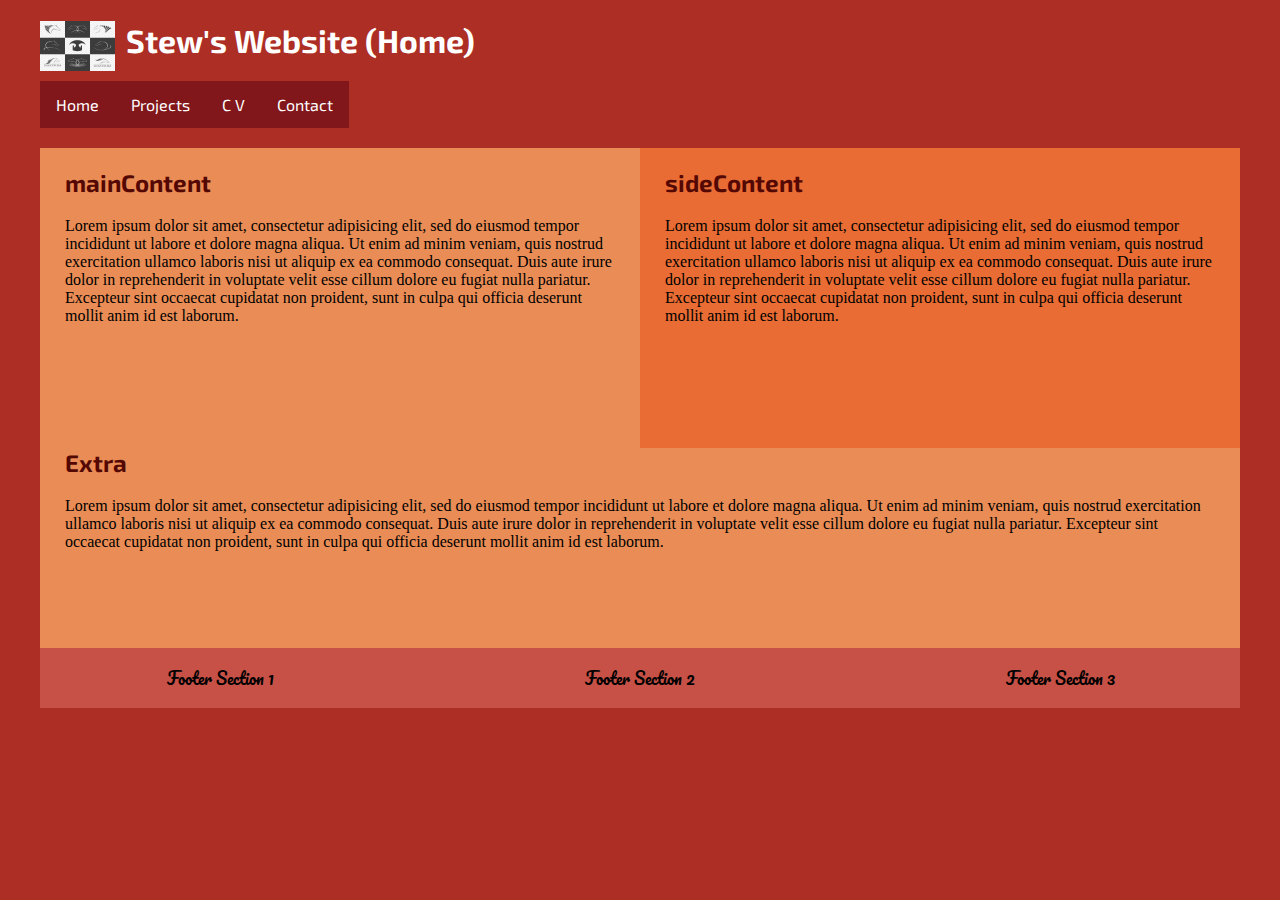
<file: index.html>
<!DOCTYPE html>
<html lang="en" dir="ltr">

<head>
  <meta charset="utf-8">
  <meta name="viewport" content="width=device-width, initial-scale=1, shrink-to-fit=no">
  <title>MY WEBSITE</title>
  <section id="logo">
    <img src="logo.jpg" alt="logo" style="width:75px;height:50px;">
  </section>
  <link rel="stylesheet" href="https://stackpath.bootstrapcdn.com/bootstrap/4.1.3/css/bootstrap.min.css" integrity="sha384-MCw98/SFnGE8fJT3GXwEOngsV7Zt27NXFoaoApmYm81iuXoPkFOJwJ8ERdknLPMO" crossorigin="anonymous">
  <link rel="stylesheet" href="master.css">
  <link href="https://fonts.googleapis.com/css?family=Exo+2" rel="stylesheet">
  <link href="https://fonts.googleapis.com/css?family=Pacifico" rel="stylesheet">


</head>

<body>
  <!--website header-->
  <header>
    <h1>Stew's Website (Home)</h1>
  </header>

  <!--navigation bar with 4 options-->
  <nav>
    <ul>
      <li><a class="tile" href="index.html">Home</a></li>
      <li><a class="tile" href="Projects.html">Projects</a></li>
      <li><a class="tile" href="CV.html">C V</a></li>
      <li><a class="tile" href="Contact.html">Contact</a></li>
    </ul>
  </nav>

  <main>
    <!--basic template for content box-->
    <section id="mainContent">
      <div class="contentBox">
        <h2>mainContent</h2>
        <p>Lorem ipsum dolor sit amet, consectetur adipisicing elit, sed do eiusmod tempor incididunt ut labore et dolore magna aliqua. Ut enim ad minim veniam, quis nostrud exercitation ullamco laboris nisi ut aliquip ex ea commodo consequat. Duis
          aute irure dolor in reprehenderit in voluptate velit esse cillum dolore eu fugiat nulla pariatur. Excepteur sint occaecat cupidatat non proident, sunt in culpa qui officia deserunt mollit anim id est laborum.</p>
      </div>
    </section>

    <!--basic template for a second/side content box-->
    <section id="sideContent">
      <div class="contentBox">
        <h2>sideContent</h2>
        <p>Lorem ipsum dolor sit amet, consectetur adipisicing elit, sed do eiusmod tempor incididunt ut labore et dolore magna aliqua. Ut enim ad minim veniam, quis nostrud exercitation ullamco laboris nisi ut aliquip ex ea commodo consequat. Duis
          aute irure dolor in reprehenderit in voluptate velit esse cillum dolore eu fugiat nulla pariatur. Excepteur sint occaecat cupidatat non proident, sunt in culpa qui officia deserunt mollit anim id est laborum.</p>
      </div>
    </section>

    <!--basic template for a content box that streches across the whole screen-->
    <section id="extraContent">
      <div class="contentBox">
        <h2>Extra</h2>
        <p>Lorem ipsum dolor sit amet, consectetur adipisicing elit, sed do eiusmod tempor incididunt ut labore et dolore magna aliqua. Ut enim ad minim veniam, quis nostrud exercitation ullamco laboris nisi ut aliquip ex ea commodo consequat. Duis
          aute
          irure dolor in reprehenderit in voluptate velit esse cillum dolore eu fugiat nulla pariatur. Excepteur sint occaecat cupidatat non proident, sunt in culpa qui officia deserunt mollit anim id est laborum.</p>
    </section>
    </div>

  </main>

  <!--the footer. It was created with 3 seperate parts for whatever I might need-->
  <footer>
    <section id="footer1">
      <p>Footer Section 1</p>
    </section>
    <section id="footer2">
      <p>Footer Section 2</p>
    </section>
    <section id="footer3">
      <p>Footer Section 3</p>
    </section>
  </footer>

  <script src="https://code.jquery.com/jquery-3.3.1.slim.min.js" integrity="sha384-q8i/X+965DzO0rT7abK41JStQIAqVgRVzpbzo5smXKp4YfRvH+8abtTE1Pi6jizo" crossorigin="anonymous"></script>
  <script src="https://cdnjs.cloudflare.com/ajax/libs/popper.js/1.14.3/umd/popper.min.js" integrity="sha384-ZMP7rVo3mIykV+2+9J3UJ46jBk0WLaUAdn689aCwoqbBJiSnjAK/l8WvCWPIPm49" crossorigin="anonymous"></script>
  <script src="https://stackpath.bootstrapcdn.com/bootstrap/4.1.3/js/bootstrap.min.js" integrity="sha384-ChfqqxuZUCnJSK3+MXmPNIyE6ZbWh2IMqE241rYiqJxyMiZ6OW/JmZQ5stwEULTy" crossorigin="anonymous"></script>
</body>

</html>
</file>
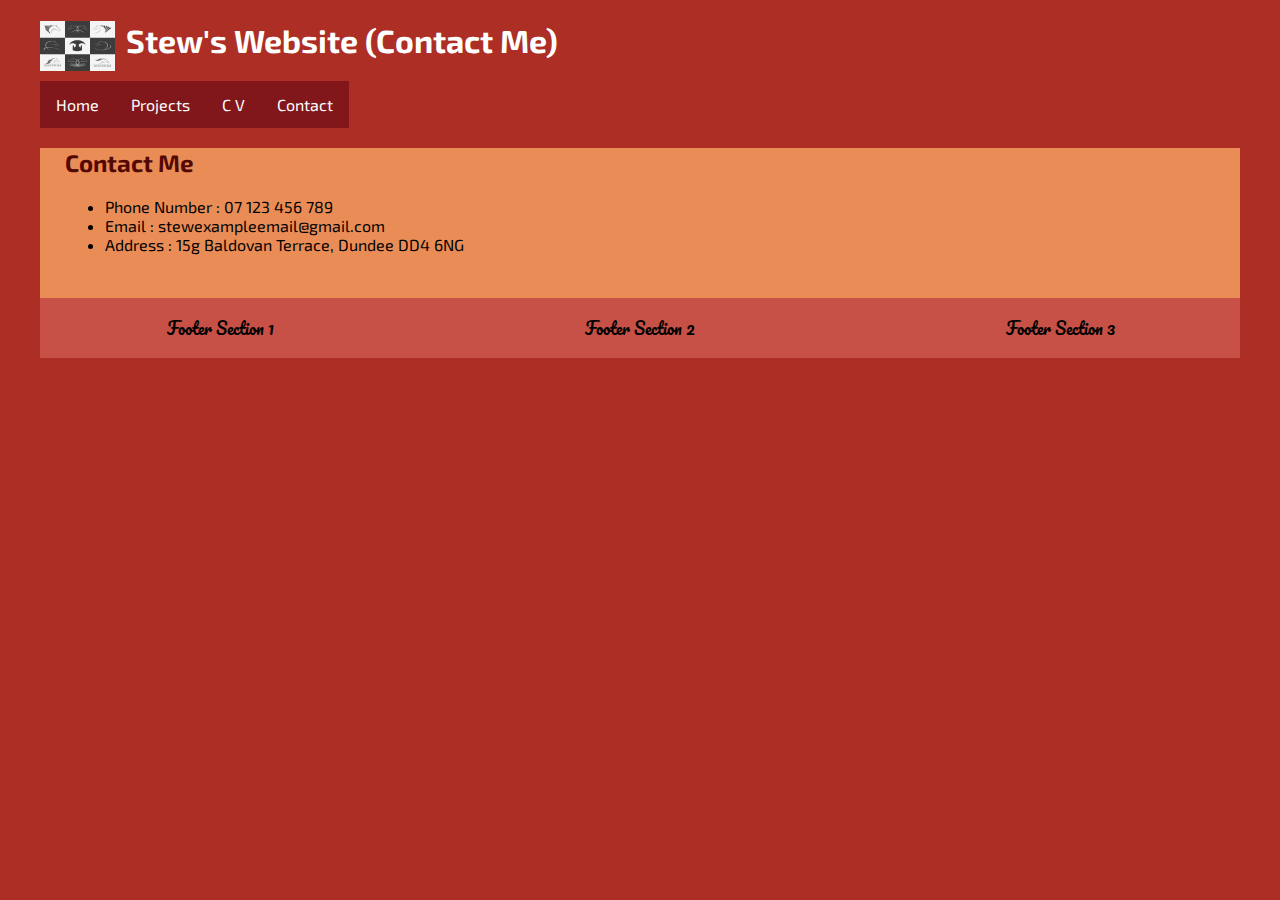
<file: Contact.html>
<!DOCTYPE html>
<html lang="en" dir="ltr">

<head>
  <meta charset="utf-8">
  <meta name="viewport" content="width=device-width, initial-scale=1, shrink-to-fit=no">
  <title>MY WEBSITE</title>
  <section id="logo">
    <img src="logo.jpg" alt="logo" style="width:75px;height:50px;">
  </section>
  <link rel="stylesheet" href="https://stackpath.bootstrapcdn.com/bootstrap/4.1.3/css/bootstrap.min.css" integrity="sha384-MCw98/SFnGE8fJT3GXwEOngsV7Zt27NXFoaoApmYm81iuXoPkFOJwJ8ERdknLPMO" crossorigin="anonymous">
  <link rel="stylesheet" href="master.css">
  <link rel="stylesheet" href="contact.css">
  <link href="https://fonts.googleapis.com/css?family=Exo+2" rel="stylesheet">
  <link href="https://fonts.googleapis.com/css?family=Pacifico" rel="stylesheet">


</head>

<body>
  <!--website header-->
  <header>
    <h1>Stew's Website (Contact Me)</h1>
  </header>

  <!--navigation bar with 4 options-->
  <nav>
    <ul>
      <li><a class="tile" href="index.html">Home</a></li>
      <li><a class="tile" href="Projects.html">Projects</a></li>
      <li><a class="tile" href="CV.html">C V</a></li>
      <li><a class="tile" href="Contact.html">Contact</a></li>
    </ul>
  </nav>

  <main>
    <!--basic template for a content box that streches across the whole screen and hold information on how to contact me-->
    <section id="contactBox">
      <div class="contentBox">
        <h2>Contact Me</h2>
        <ul>
          <li>Phone Number : 07 123 456 789</li>
          <li>Email : stewexampleemail@gmail.com</li>
          <li>Address : 15g Baldovan Terrace, Dundee DD4 6NG</li>
        </ul>
    </section>
    </div>

  </main>

  <!--the footer. It was created with 3 seperate parts for whatever I might need-->
  <footer>
    <section id="footer1">
      <p>Footer Section 1</p>
    </section>
    <section id="footer2">
      <p>Footer Section 2</p>
    </section>
    <section id="footer3">
      <p>Footer Section 3</p>
    </section>
  </footer>

  <script src="https://code.jquery.com/jquery-3.3.1.slim.min.js" integrity="sha384-q8i/X+965DzO0rT7abK41JStQIAqVgRVzpbzo5smXKp4YfRvH+8abtTE1Pi6jizo" crossorigin="anonymous"></script>
  <script src="https://cdnjs.cloudflare.com/ajax/libs/popper.js/1.14.3/umd/popper.min.js" integrity="sha384-ZMP7rVo3mIykV+2+9J3UJ46jBk0WLaUAdn689aCwoqbBJiSnjAK/l8WvCWPIPm49" crossorigin="anonymous"></script>
  <script src="https://stackpath.bootstrapcdn.com/bootstrap/4.1.3/js/bootstrap.min.js" integrity="sha384-ChfqqxuZUCnJSK3+MXmPNIyE6ZbWh2IMqE241rYiqJxyMiZ6OW/JmZQ5stwEULTy" crossorigin="anonymous"></script>
</body>

</html>
</file>
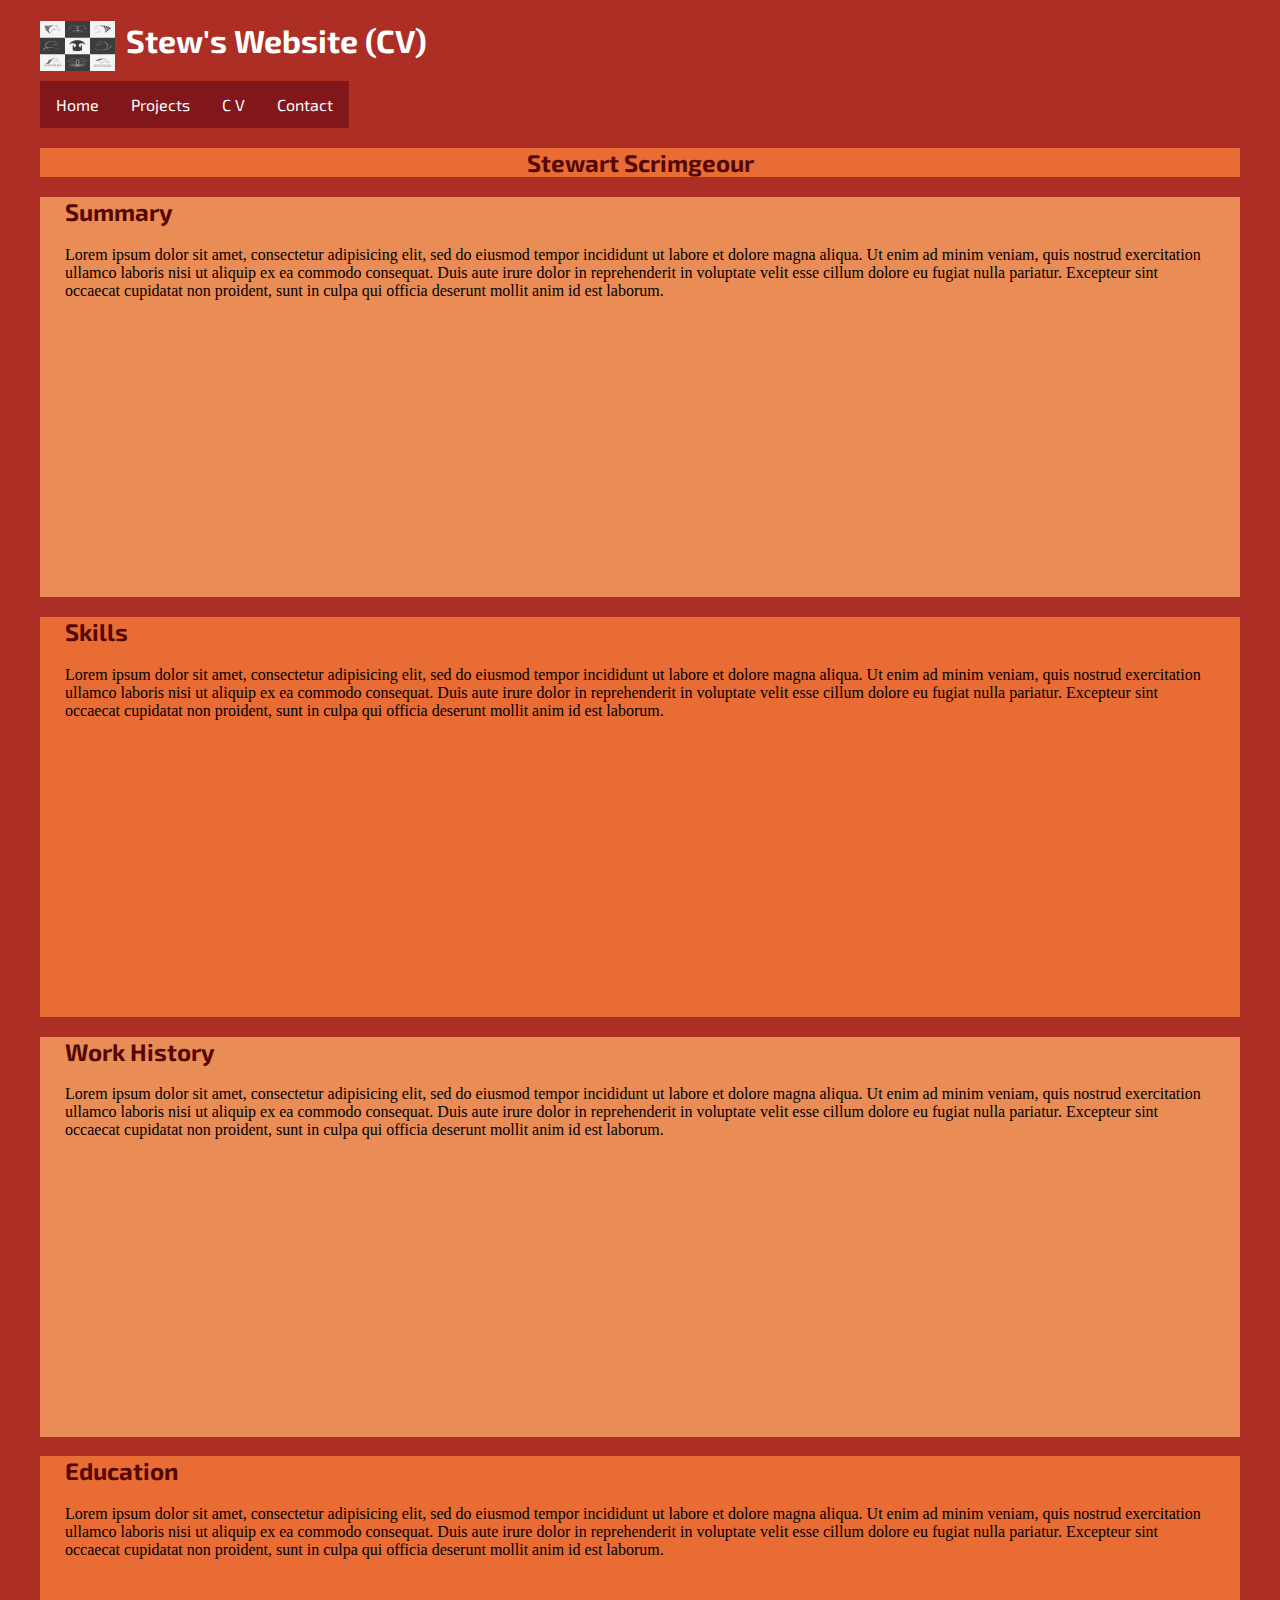
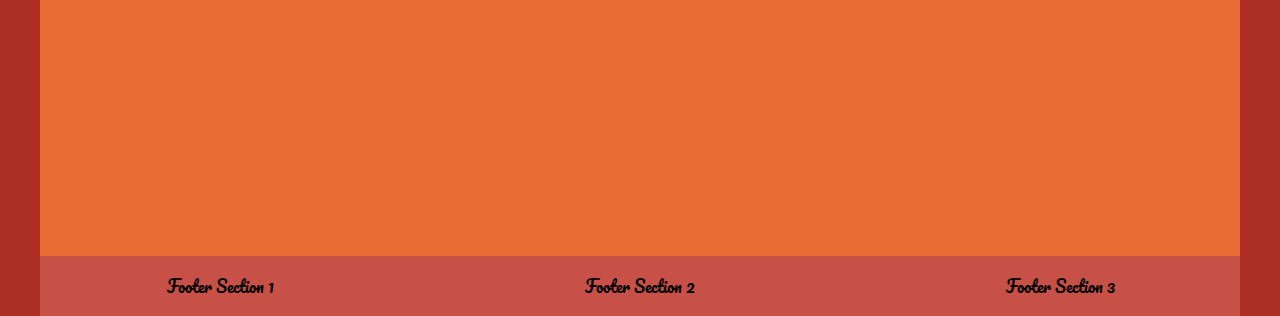
<file: CV.html>
<!DOCTYPE html>
<html lang="en" dir="ltr">

<head>
  <meta charset="utf-8">
  <meta name="viewport" content="width=device-width, initial-scale=1, shrink-to-fit=no">
  <title>MY WEBSITE</title>
  <section id="logo">
    <img src="logo.jpg" alt="logo" style="width:75px;height:50px;">
  </section>
  <link rel="stylesheet" href="https://stackpath.bootstrapcdn.com/bootstrap/4.1.3/css/bootstrap.min.css" integrity="sha384-MCw98/SFnGE8fJT3GXwEOngsV7Zt27NXFoaoApmYm81iuXoPkFOJwJ8ERdknLPMO" crossorigin="anonymous">
  <link rel="stylesheet" href="master.css">
  <link rel="stylesheet" href="CV.css">
  <link href="https://fonts.googleapis.com/css?family=Exo+2" rel="stylesheet">
  <link href="https://fonts.googleapis.com/css?family=Pacifico" rel="stylesheet">


</head>

<body>
  <!--website header-->
  <header>
    <h1>Stew's Website (CV)</h1>
  </header>

  <!--navigation bar with 4 options-->
  <nav>
    <ul>
      <li><a class="tile" href="index.html">Home</a></li>
      <li><a class="tile" href="Projects.html">Projects</a></li>
      <li><a class="tile" href="CV.html">C V</a></li>
      <li><a class="tile" href="Contact.html">Contact</a></li>
    </ul>
  </nav>

  <main>

    <section id="CVtitle">
        <h2>Stewart Scrimgeour</h2>
    </section>

    <!--basic template for a content box that streches across the whole screen-->
    <section id="CVBox">
      <div class="contentBox">
        <h2>Summary</h2>
        <p>Lorem ipsum dolor sit amet, consectetur adipisicing elit, sed do eiusmod tempor incididunt ut labore et dolore magna aliqua. Ut enim ad minim veniam, quis nostrud exercitation ullamco laboris nisi ut aliquip ex ea commodo consequat. Duis
          aute
          irure dolor in reprehenderit in voluptate velit esse cillum dolore eu fugiat nulla pariatur. Excepteur sint occaecat cupidatat non proident, sunt in culpa qui officia deserunt mollit anim id est laborum.</p>
    </section>
    </div>

    <section id="CV2Box">
      <div class="contentBox">
        <h2>Skills</h2>
        <p>Lorem ipsum dolor sit amet, consectetur adipisicing elit, sed do eiusmod tempor incididunt ut labore et dolore magna aliqua. Ut enim ad minim veniam, quis nostrud exercitation ullamco laboris nisi ut aliquip ex ea commodo consequat. Duis
          aute
          irure dolor in reprehenderit in voluptate velit esse cillum dolore eu fugiat nulla pariatur. Excepteur sint occaecat cupidatat non proident, sunt in culpa qui officia deserunt mollit anim id est laborum.</p>
    </section>
    </div>

    <section id="CVBox">
      <div class="contentBox">
        <h2>Work History</h2>
        <p>Lorem ipsum dolor sit amet, consectetur adipisicing elit, sed do eiusmod tempor incididunt ut labore et dolore magna aliqua. Ut enim ad minim veniam, quis nostrud exercitation ullamco laboris nisi ut aliquip ex ea commodo consequat. Duis
          aute
          irure dolor in reprehenderit in voluptate velit esse cillum dolore eu fugiat nulla pariatur. Excepteur sint occaecat cupidatat non proident, sunt in culpa qui officia deserunt mollit anim id est laborum.</p>
    </section>
    </div>

    <section id="CV2Box">
      <div class="contentBox">
        <h2>Education</h2>
        <p>Lorem ipsum dolor sit amet, consectetur adipisicing elit, sed do eiusmod tempor incididunt ut labore et dolore magna aliqua. Ut enim ad minim veniam, quis nostrud exercitation ullamco laboris nisi ut aliquip ex ea commodo consequat. Duis
          aute
          irure dolor in reprehenderit in voluptate velit esse cillum dolore eu fugiat nulla pariatur. Excepteur sint occaecat cupidatat non proident, sunt in culpa qui officia deserunt mollit anim id est laborum.</p>
    </section>
    </div>

  </main>

  <!--the footer. It was created with 3 seperate parts for whatever I might need-->
  <footer>
    <section id="footer1">
      <p>Footer Section 1</p>
    </section>
    <section id="footer2">
      <p>Footer Section 2</p>
    </section>
    <section id="footer3">
      <p>Footer Section 3</p>
    </section>
  </footer>

  <script src="https://code.jquery.com/jquery-3.3.1.slim.min.js" integrity="sha384-q8i/X+965DzO0rT7abK41JStQIAqVgRVzpbzo5smXKp4YfRvH+8abtTE1Pi6jizo" crossorigin="anonymous"></script>
  <script src="https://cdnjs.cloudflare.com/ajax/libs/popper.js/1.14.3/umd/popper.min.js" integrity="sha384-ZMP7rVo3mIykV+2+9J3UJ46jBk0WLaUAdn689aCwoqbBJiSnjAK/l8WvCWPIPm49" crossorigin="anonymous"></script>
  <script src="https://stackpath.bootstrapcdn.com/bootstrap/4.1.3/js/bootstrap.min.js" integrity="sha384-ChfqqxuZUCnJSK3+MXmPNIyE6ZbWh2IMqE241rYiqJxyMiZ6OW/JmZQ5stwEULTy" crossorigin="anonymous"></script>
</body>

</html>
</file>
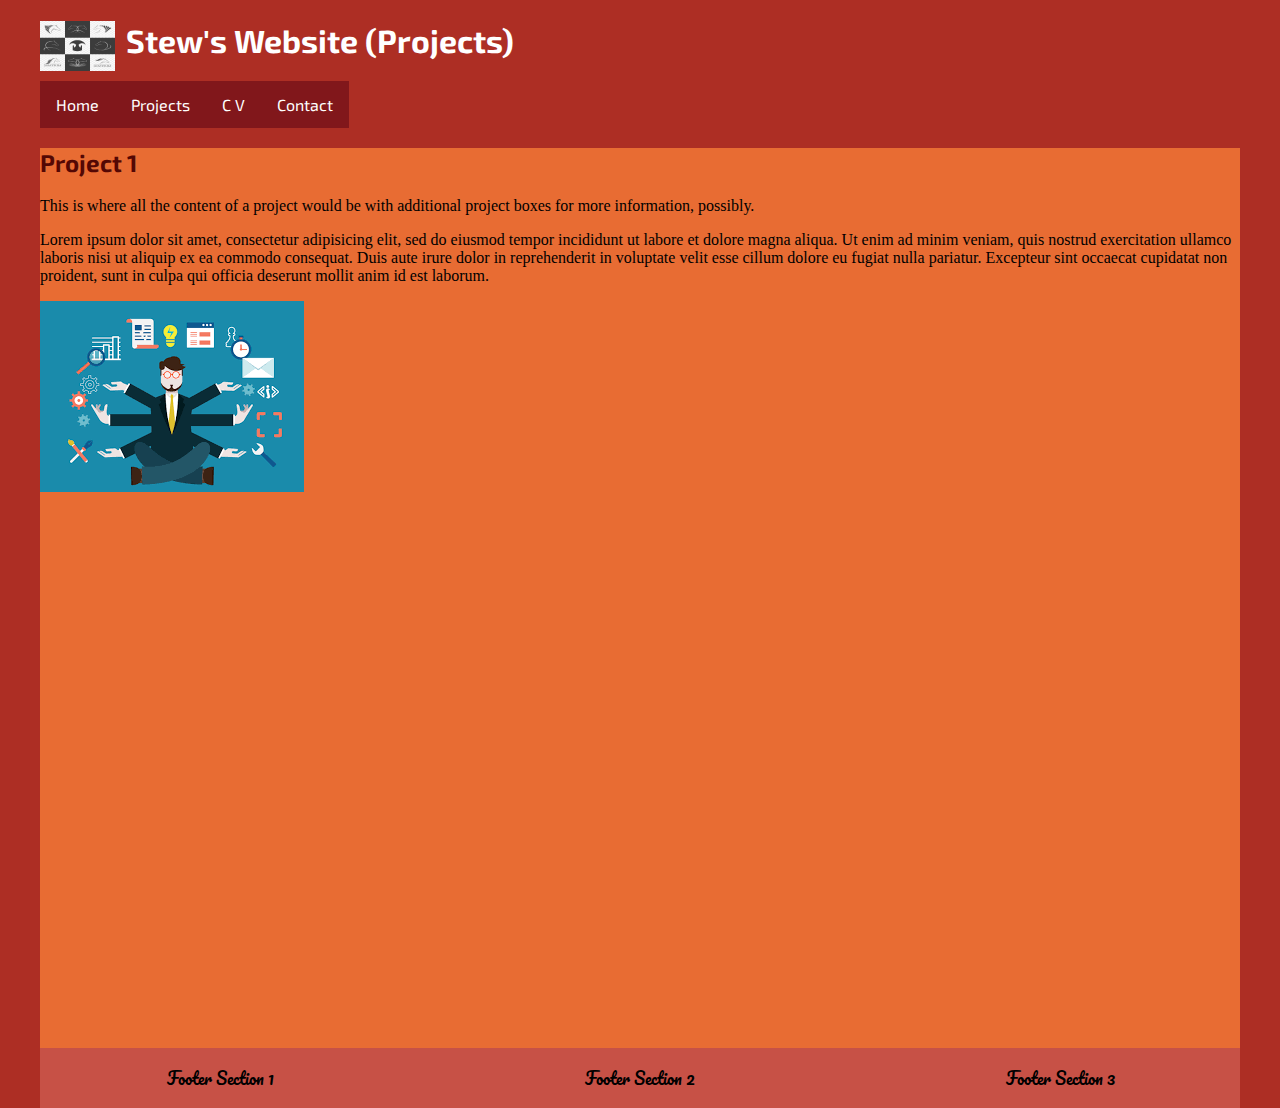
<file: project1.html>
<!DOCTYPE html>
<html lang="en" dir="ltr">

<head>
  <meta charset="utf-8">
  <meta name="viewport" content="width=device-width, initial-scale=1, shrink-to-fit=no">
  <title>MY WEBSITE</title>
  <section id="logo">
    <img src="logo.jpg" alt="logo" style="width:75px;height:50px;">
  </section>
  <link rel="stylesheet" href="https://stackpath.bootstrapcdn.com/bootstrap/4.1.3/css/bootstrap.min.css" integrity="sha384-MCw98/SFnGE8fJT3GXwEOngsV7Zt27NXFoaoApmYm81iuXoPkFOJwJ8ERdknLPMO" crossorigin="anonymous">
  <link rel="stylesheet" href="master.css">
  <link rel="stylesheet" href="project.css">
  <link href="https://fonts.googleapis.com/css?family=Exo+2" rel="stylesheet">
  <link href="https://fonts.googleapis.com/css?family=Pacifico" rel="stylesheet">


</head>

<body>
  <!--website header-->
  <header>
    <h1>Stew's Website (Projects)</h1>
  </header>

  <!--navigation bar with 4 options-->
  <nav>
    <ul>
      <li><a class="tile" href="index.html">Home</a></li>
      <li><a class="tile" href="Projects.html">Projects</a></li>
      <li><a class="tile" href="CV.html">C V</a></li>
      <li><a class="tile" href="Contact.html">Contact</a></li>
    </ul>
  </nav>

  <main>

    <!--basic template for a content box that streches across the whole screen-->
    <section id="projectBox">
      <div class="projectContent">
        <h2>Project 1</h2>
        <p>This is where all the content of a project would be with additional project boxes for more information, possibly.</p>
        <p>Lorem ipsum dolor sit amet, consectetur adipisicing elit, sed do eiusmod tempor incididunt ut labore et dolore magna aliqua. Ut enim ad minim veniam, quis nostrud exercitation ullamco laboris nisi ut aliquip ex ea commodo consequat. Duis
          aute
          irure dolor in reprehenderit in voluptate velit esse cillum dolore eu fugiat nulla pariatur. Excepteur sint occaecat cupidatat non proident, sunt in culpa qui officia deserunt mollit anim id est laborum.</p>
          <img src="project.png" alt="placeholder image">
    </section>
    </div>

  </main>

  <!--the footer. It was created with 3 seperate parts for whatever I might need-->
  <footer>
    <section id="footer1">
      <p>Footer Section 1</p>
    </section>
    <section id="footer2">
      <p>Footer Section 2</p>
    </section>
    <section id="footer3">
      <p>Footer Section 3</p>
    </section>
  </footer>

  <script src="https://code.jquery.com/jquery-3.3.1.slim.min.js" integrity="sha384-q8i/X+965DzO0rT7abK41JStQIAqVgRVzpbzo5smXKp4YfRvH+8abtTE1Pi6jizo" crossorigin="anonymous"></script>
  <script src="https://cdnjs.cloudflare.com/ajax/libs/popper.js/1.14.3/umd/popper.min.js" integrity="sha384-ZMP7rVo3mIykV+2+9J3UJ46jBk0WLaUAdn689aCwoqbBJiSnjAK/l8WvCWPIPm49" crossorigin="anonymous"></script>
  <script src="https://stackpath.bootstrapcdn.com/bootstrap/4.1.3/js/bootstrap.min.js" integrity="sha384-ChfqqxuZUCnJSK3+MXmPNIyE6ZbWh2IMqE241rYiqJxyMiZ6OW/JmZQ5stwEULTy" crossorigin="anonymous"></script>
</body>

</html>
</file>
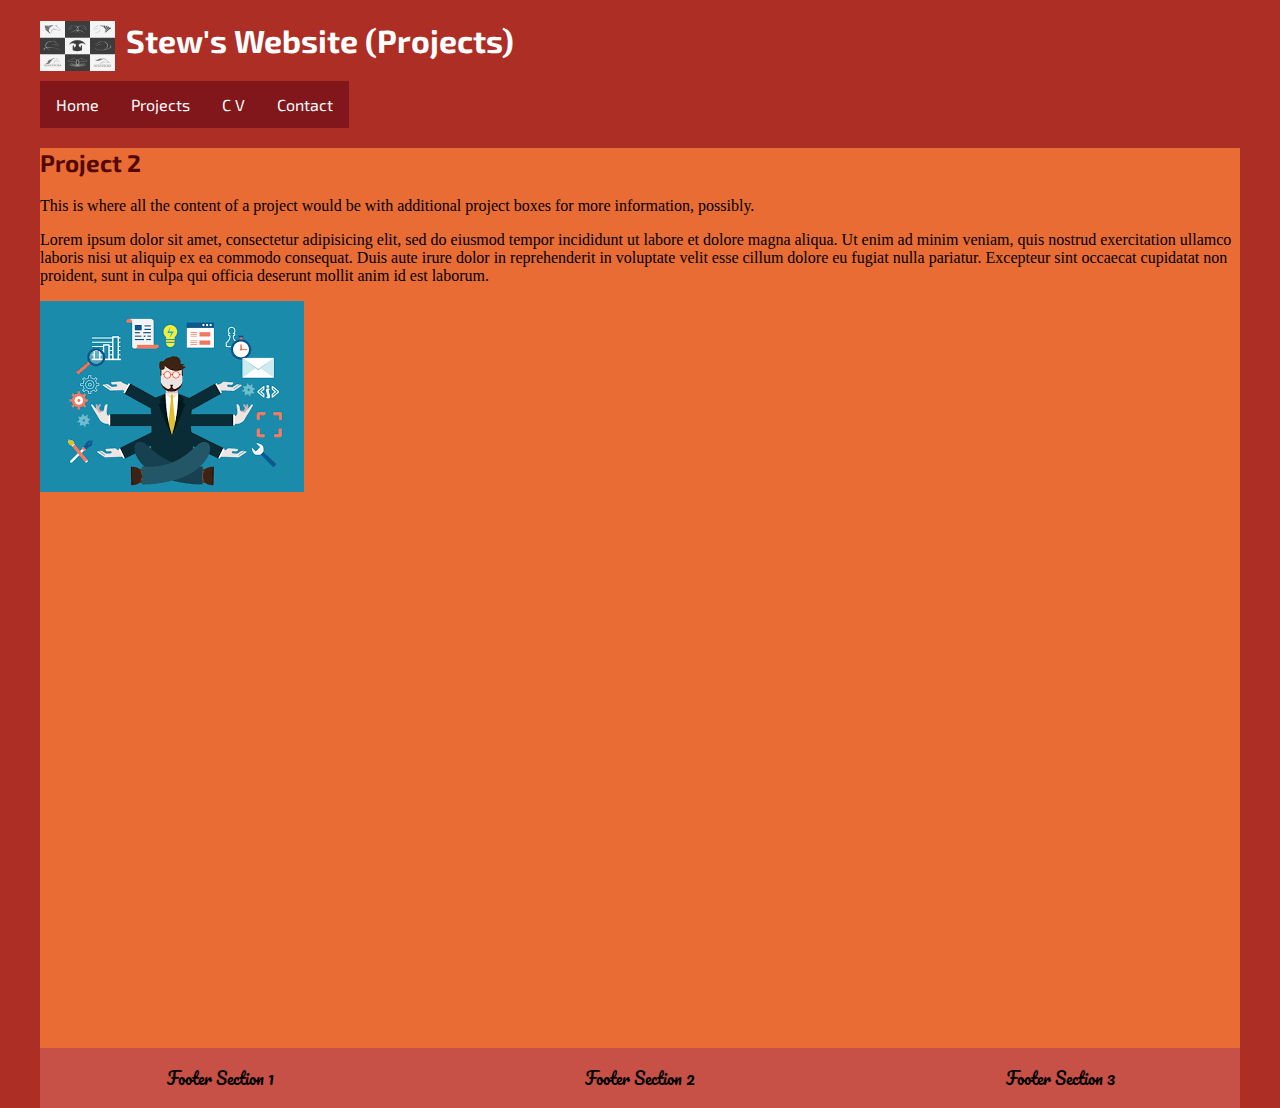
<file: project2.html>
<!DOCTYPE html>
<html lang="en" dir="ltr">

<head>
  <meta charset="utf-8">
  <meta name="viewport" content="width=device-width, initial-scale=1, shrink-to-fit=no">
  <title>MY WEBSITE</title>
  <section id="logo">
    <img src="logo.jpg" alt="logo" style="width:75px;height:50px;">
  </section>
  <link rel="stylesheet" href="https://stackpath.bootstrapcdn.com/bootstrap/4.1.3/css/bootstrap.min.css" integrity="sha384-MCw98/SFnGE8fJT3GXwEOngsV7Zt27NXFoaoApmYm81iuXoPkFOJwJ8ERdknLPMO" crossorigin="anonymous">
  <link rel="stylesheet" href="master.css">
  <link rel="stylesheet" href="project.css">
  <link href="https://fonts.googleapis.com/css?family=Exo+2" rel="stylesheet">
  <link href="https://fonts.googleapis.com/css?family=Pacifico" rel="stylesheet">


</head>

<body>
  <!--website header-->
  <header>
    <h1>Stew's Website (Projects)</h1>
  </header>

  <!--navigation bar with 4 options-->
  <nav>
    <ul>
      <li><a class="tile" href="index.html">Home</a></li>
      <li><a class="tile" href="Projects.html">Projects</a></li>
      <li><a class="tile" href="CV.html">C V</a></li>
      <li><a class="tile" href="Contact.html">Contact</a></li>
    </ul>
  </nav>

  <main>

    <!--basic template for a content box that streches across the whole screen-->
    <section id="projectBox">
      <div class="projectContent">
        <h2>Project 2</h2>
        <p>This is where all the content of a project would be with additional project boxes for more information, possibly.</p>
        <p>Lorem ipsum dolor sit amet, consectetur adipisicing elit, sed do eiusmod tempor incididunt ut labore et dolore magna aliqua. Ut enim ad minim veniam, quis nostrud exercitation ullamco laboris nisi ut aliquip ex ea commodo consequat. Duis
          aute
          irure dolor in reprehenderit in voluptate velit esse cillum dolore eu fugiat nulla pariatur. Excepteur sint occaecat cupidatat non proident, sunt in culpa qui officia deserunt mollit anim id est laborum.</p>
          <img src="project.png" alt="placeholder image">
    </section>
    </div>

  </main>

  <!--the footer. It was created with 3 seperate parts for whatever I might need-->
  <footer>
    <section id="footer1">
      <p>Footer Section 1</p>
    </section>
    <section id="footer2">
      <p>Footer Section 2</p>
    </section>
    <section id="footer3">
      <p>Footer Section 3</p>
    </section>
  </footer>

  <script src="https://code.jquery.com/jquery-3.3.1.slim.min.js" integrity="sha384-q8i/X+965DzO0rT7abK41JStQIAqVgRVzpbzo5smXKp4YfRvH+8abtTE1Pi6jizo" crossorigin="anonymous"></script>
  <script src="https://cdnjs.cloudflare.com/ajax/libs/popper.js/1.14.3/umd/popper.min.js" integrity="sha384-ZMP7rVo3mIykV+2+9J3UJ46jBk0WLaUAdn689aCwoqbBJiSnjAK/l8WvCWPIPm49" crossorigin="anonymous"></script>
  <script src="https://stackpath.bootstrapcdn.com/bootstrap/4.1.3/js/bootstrap.min.js" integrity="sha384-ChfqqxuZUCnJSK3+MXmPNIyE6ZbWh2IMqE241rYiqJxyMiZ6OW/JmZQ5stwEULTy" crossorigin="anonymous"></script>
</body>

</html>
</file>
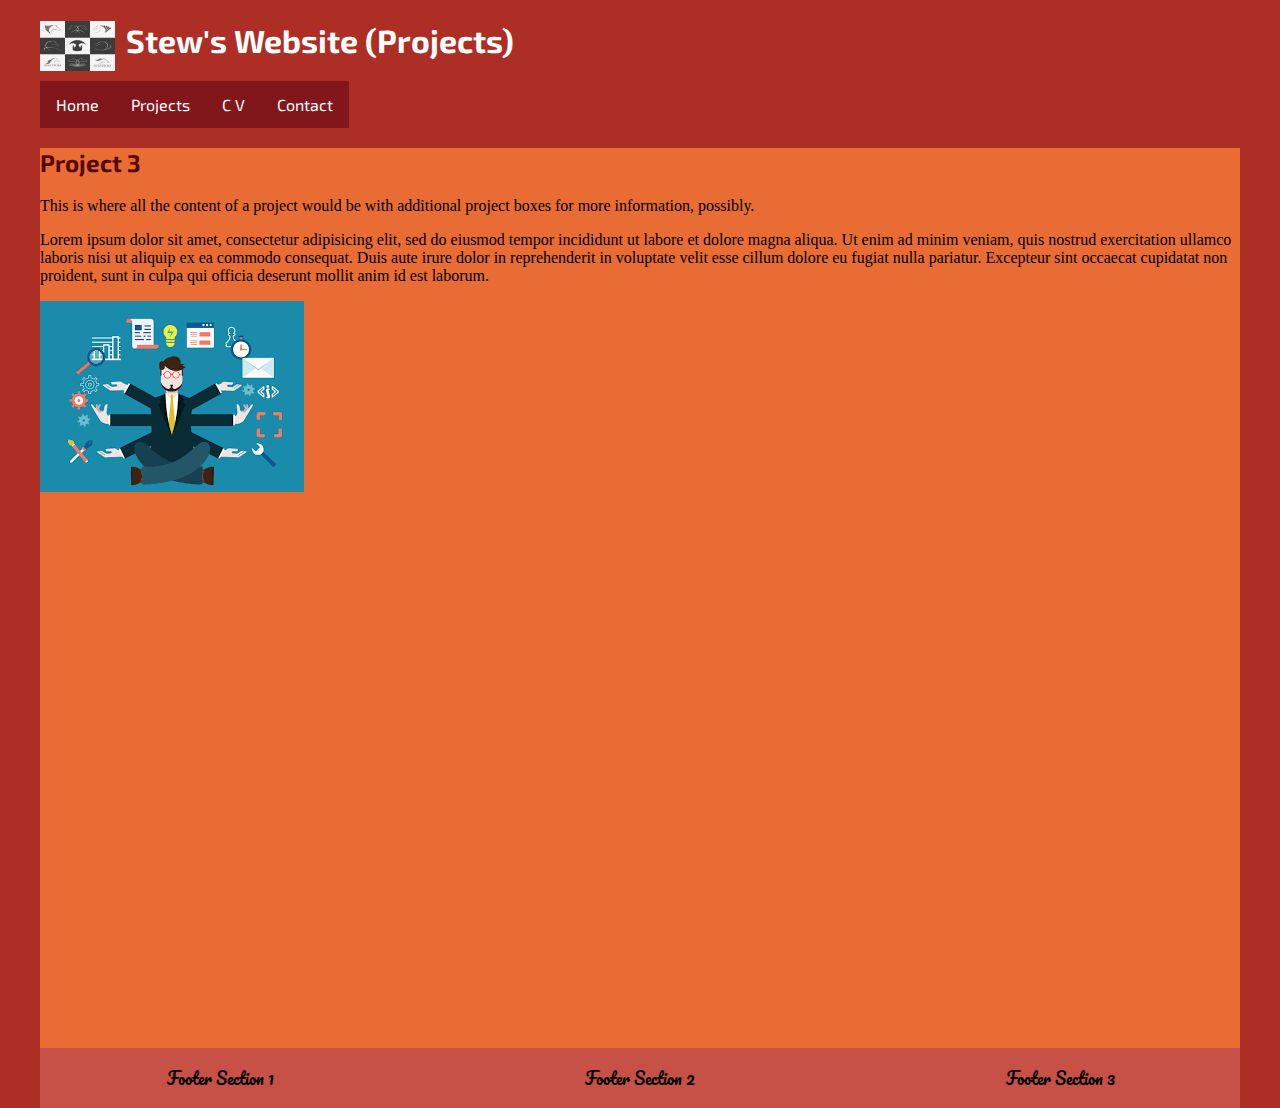
<file: project3.html>
<!DOCTYPE html>
<html lang="en" dir="ltr">

<head>
  <meta charset="utf-8">
  <meta name="viewport" content="width=device-width, initial-scale=1, shrink-to-fit=no">
  <title>MY WEBSITE</title>
  <section id="logo">
    <img src="logo.jpg" alt="logo" style="width:75px;height:50px;">
  </section>
  <link rel="stylesheet" href="https://stackpath.bootstrapcdn.com/bootstrap/4.1.3/css/bootstrap.min.css" integrity="sha384-MCw98/SFnGE8fJT3GXwEOngsV7Zt27NXFoaoApmYm81iuXoPkFOJwJ8ERdknLPMO" crossorigin="anonymous">
  <link rel="stylesheet" href="master.css">
  <link rel="stylesheet" href="project.css">
  <link href="https://fonts.googleapis.com/css?family=Exo+2" rel="stylesheet">
  <link href="https://fonts.googleapis.com/css?family=Pacifico" rel="stylesheet">


</head>

<body>
  <!--website header-->
  <header>
    <h1>Stew's Website (Projects)</h1>
  </header>

  <!--navigation bar with 4 options-->
  <nav>
    <ul>
      <li><a class="tile" href="index.html">Home</a></li>
      <li><a class="tile" href="Projects.html">Projects</a></li>
      <li><a class="tile" href="CV.html">C V</a></li>
      <li><a class="tile" href="Contact.html">Contact</a></li>
    </ul>
  </nav>

  <main>

    <!--basic template for a content box that streches across the whole screen-->
    <section id="projectBox">
      <div class="projectContent">
        <h2>Project 3</h2>
        <p>This is where all the content of a project would be with additional project boxes for more information, possibly.</p>
        <p>Lorem ipsum dolor sit amet, consectetur adipisicing elit, sed do eiusmod tempor incididunt ut labore et dolore magna aliqua. Ut enim ad minim veniam, quis nostrud exercitation ullamco laboris nisi ut aliquip ex ea commodo consequat. Duis
          aute
          irure dolor in reprehenderit in voluptate velit esse cillum dolore eu fugiat nulla pariatur. Excepteur sint occaecat cupidatat non proident, sunt in culpa qui officia deserunt mollit anim id est laborum.</p>
          <img src="project.png" alt="placeholder image">
    </section>
    </div>

  </main>

  <!--the footer. It was created with 3 seperate parts for whatever I might need-->
  <footer>
    <section id="footer1">
      <p>Footer Section 1</p>
    </section>
    <section id="footer2">
      <p>Footer Section 2</p>
    </section>
    <section id="footer3">
      <p>Footer Section 3</p>
    </section>
  </footer>

  <script src="https://code.jquery.com/jquery-3.3.1.slim.min.js" integrity="sha384-q8i/X+965DzO0rT7abK41JStQIAqVgRVzpbzo5smXKp4YfRvH+8abtTE1Pi6jizo" crossorigin="anonymous"></script>
  <script src="https://cdnjs.cloudflare.com/ajax/libs/popper.js/1.14.3/umd/popper.min.js" integrity="sha384-ZMP7rVo3mIykV+2+9J3UJ46jBk0WLaUAdn689aCwoqbBJiSnjAK/l8WvCWPIPm49" crossorigin="anonymous"></script>
  <script src="https://stackpath.bootstrapcdn.com/bootstrap/4.1.3/js/bootstrap.min.js" integrity="sha384-ChfqqxuZUCnJSK3+MXmPNIyE6ZbWh2IMqE241rYiqJxyMiZ6OW/JmZQ5stwEULTy" crossorigin="anonymous"></script>
</body>

</html>
</file>
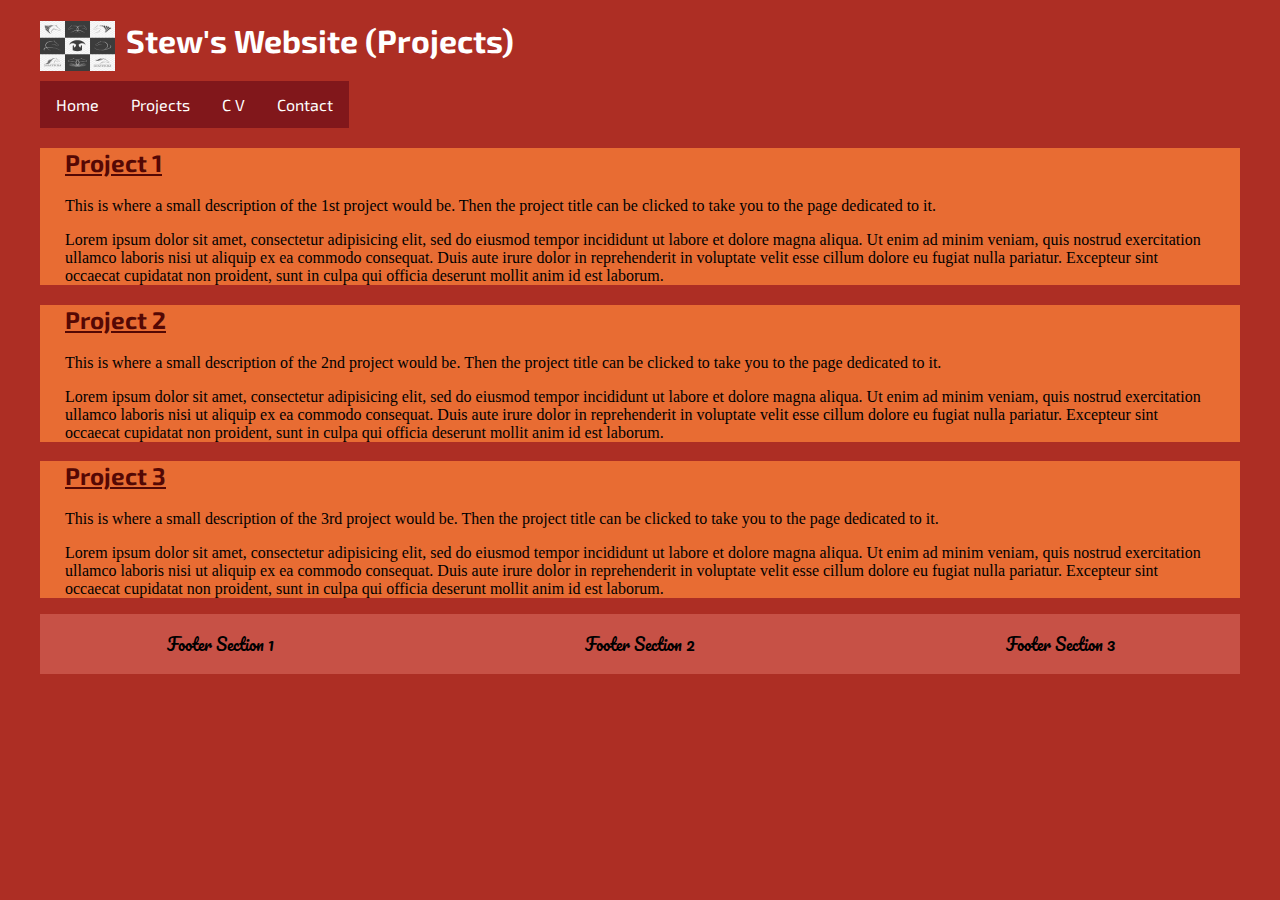
<file: Projects.html>
<!DOCTYPE html>
<html lang="en" dir="ltr">

<head>
  <meta charset="utf-8">
  <meta name="viewport" content="width=device-width, initial-scale=1, shrink-to-fit=no">
  <title>MY WEBSITE</title>
  <section id="logo">
    <img src="logo.jpg" alt="logo" style="width:75px;height:50px;">
  </section>
  <link rel="stylesheet" href="https://stackpath.bootstrapcdn.com/bootstrap/4.1.3/css/bootstrap.min.css" integrity="sha384-MCw98/SFnGE8fJT3GXwEOngsV7Zt27NXFoaoApmYm81iuXoPkFOJwJ8ERdknLPMO" crossorigin="anonymous">
  <link rel="stylesheet" href="master.css">
  <link rel="stylesheet" href="project.css">
  <link href="https://fonts.googleapis.com/css?family=Exo+2" rel="stylesheet">
  <link href="https://fonts.googleapis.com/css?family=Pacifico" rel="stylesheet">


</head>

<body>
  <!--website header-->
  <header>
    <h1>Stew's Website (Projects)</h1>
  </header>

  <!--navigation bar with 4 options-->
  <nav>
    <ul>
      <li><a class="tile" href="index.html">Home</a></li>
      <li><a class="tile" href="Projects.html">Projects</a></li>
      <li><a class="tile" href="CV.html">C V</a></li>
      <li><a class="tile" href="Contact.html">Contact</a></li>
    </ul>
  </nav>

  <main>

    <!--basic template for a content box that streches across the whole screen-->
    <section id="exampleBox">
      <div class="contentBox">
        <h2><a href="project1.html">Project 1</a></h2>
        <p>This is where a small description of the 1st project would be. Then the project title can be clicked to take you to the page dedicated to it.</p>
        <p>Lorem ipsum dolor sit amet, consectetur adipisicing elit, sed do eiusmod tempor incididunt ut labore et dolore magna aliqua. Ut enim ad minim veniam, quis nostrud exercitation ullamco laboris nisi ut aliquip ex ea commodo consequat. Duis
          aute
          irure dolor in reprehenderit in voluptate velit esse cillum dolore eu fugiat nulla pariatur. Excepteur sint occaecat cupidatat non proident, sunt in culpa qui officia deserunt mollit anim id est laborum.</p>
    </section>
    </div>

    <section id="exampleBox">
      <div class="contentBox">
        <h2><a href="project2.html">Project 2</a></h2>
        <p>This is where a small description of the 2nd project would be. Then the project title can be clicked to take you to the page dedicated to it.</p>
        <p>Lorem ipsum dolor sit amet, consectetur adipisicing elit, sed do eiusmod tempor incididunt ut labore et dolore magna aliqua. Ut enim ad minim veniam, quis nostrud exercitation ullamco laboris nisi ut aliquip ex ea commodo consequat. Duis
          aute
          irure dolor in reprehenderit in voluptate velit esse cillum dolore eu fugiat nulla pariatur. Excepteur sint occaecat cupidatat non proident, sunt in culpa qui officia deserunt mollit anim id est laborum.</p>
    </section>
    </div>

    <section id="exampleBox">
      <div class="contentBox">
        <h2><a href="project3.html">Project 3</a></h2>
        <p>This is where a small description of the 3rd project would be. Then the project title can be clicked to take you to the page dedicated to it.</p>
        <p>Lorem ipsum dolor sit amet, consectetur adipisicing elit, sed do eiusmod tempor incididunt ut labore et dolore magna aliqua. Ut enim ad minim veniam, quis nostrud exercitation ullamco laboris nisi ut aliquip ex ea commodo consequat. Duis
          aute
          irure dolor in reprehenderit in voluptate velit esse cillum dolore eu fugiat nulla pariatur. Excepteur sint occaecat cupidatat non proident, sunt in culpa qui officia deserunt mollit anim id est laborum.</p>
    </section>
    </div>

  </main>

  <!--the footer. It was created with 3 seperate parts for whatever I might need-->
  <footer>
    <section id="footer1">
      <p>Footer Section 1</p>
    </section>
    <section id="footer2">
      <p>Footer Section 2</p>
    </section>
    <section id="footer3">
      <p>Footer Section 3</p>
    </section>
  </footer>

  <script src="https://code.jquery.com/jquery-3.3.1.slim.min.js" integrity="sha384-q8i/X+965DzO0rT7abK41JStQIAqVgRVzpbzo5smXKp4YfRvH+8abtTE1Pi6jizo" crossorigin="anonymous"></script>
  <script src="https://cdnjs.cloudflare.com/ajax/libs/popper.js/1.14.3/umd/popper.min.js" integrity="sha384-ZMP7rVo3mIykV+2+9J3UJ46jBk0WLaUAdn689aCwoqbBJiSnjAK/l8WvCWPIPm49" crossorigin="anonymous"></script>
  <script src="https://stackpath.bootstrapcdn.com/bootstrap/4.1.3/js/bootstrap.min.js" integrity="sha384-ChfqqxuZUCnJSK3+MXmPNIyE6ZbWh2IMqE241rYiqJxyMiZ6OW/JmZQ5stwEULTy" crossorigin="anonymous"></script>
</body>

</html>
</file>
<file: master.css>
body {
  background: #AD2E24;
  max-width: 1200px;
  margin: 0 auto;
}

header h1 {
  padding-left: 86px;
  color: white;
}

#logo {
  float: left;
}

h1, li, h2 {
  font-family:  'Exo 2', sans-serif;
}

h2 {
  color: #540804;
}

nav ul {
  list-style-type: none;
  margin: 0;
  padding: 0;
  overflow: hidden;
  background-color: : black;
}

nav li {
  float: left;
}

nav li a {
  display: block;
  color: white;
  text-align: center;
  padding: 14px 16px;
  text-decoration: none;
}

nav li a {
  background-color: #81171B;
}

nav li a:hover {
  background-color: #C75146;
  color: black;
}

#mainContent {
  background-color: #EA8C55;
  width: 50%;
  float: left;
  min-height: 300px;
}

#sideContent {
  background-color: #E86C33;
  width: 50%;
  float: right;
  min-height: 300px;
}

#extraContent {
  background-color: #EA8C55;
  max-width: 100%;
  min-height: 500px;
}

.contentBox {
  padding: 0 25px 0 25px;
  max-width: 100%;
}

#footer1 {
  width: 30%;
  background-color:#C75146;
  float: left;
  font-family: 'Pacifico', cursive;
  text-align: center;
}

#footer2 {
  width: 40%;
  background-color: #C75146;
  float: left;
  font-family: 'Pacifico', cursive;
  text-align: center;
}

#footer3 {
  width: 30%;
  background-color: #C75146;
  float: right;
  font-family: 'Pacifico', cursive;
  text-align: center;
}
</file>
<file: contact.css>
#contactBox {
  background-color: #EA8C55;
  min-height: 150px;
}
</file>
<file: CV.css>
#CVBox {
  background-color: #EA8C55;
  min-height: 400px;
  max-width: 100%;
}

#CV2Box {
  background-color: #E86C33;
  min-height: 400px;
  max-width: 100%;
}

#CVtitle {
  padding: 50px, 20px, 50px, 20px;
  text-align: center;
  background-color: #E86C33;
}
</file>
<file: project.css>
#projectBox {
  background-color: #E86C33;
  min-height: 900px;
  max-width: 100%;
}

#exampleBox {
  background-color: #E86C33;
  min-height: 100px;
  max-width: 100%;
}

h2 a {
  color: #540804;
}

h2 a:hover {
  color: white;
}
</file>
